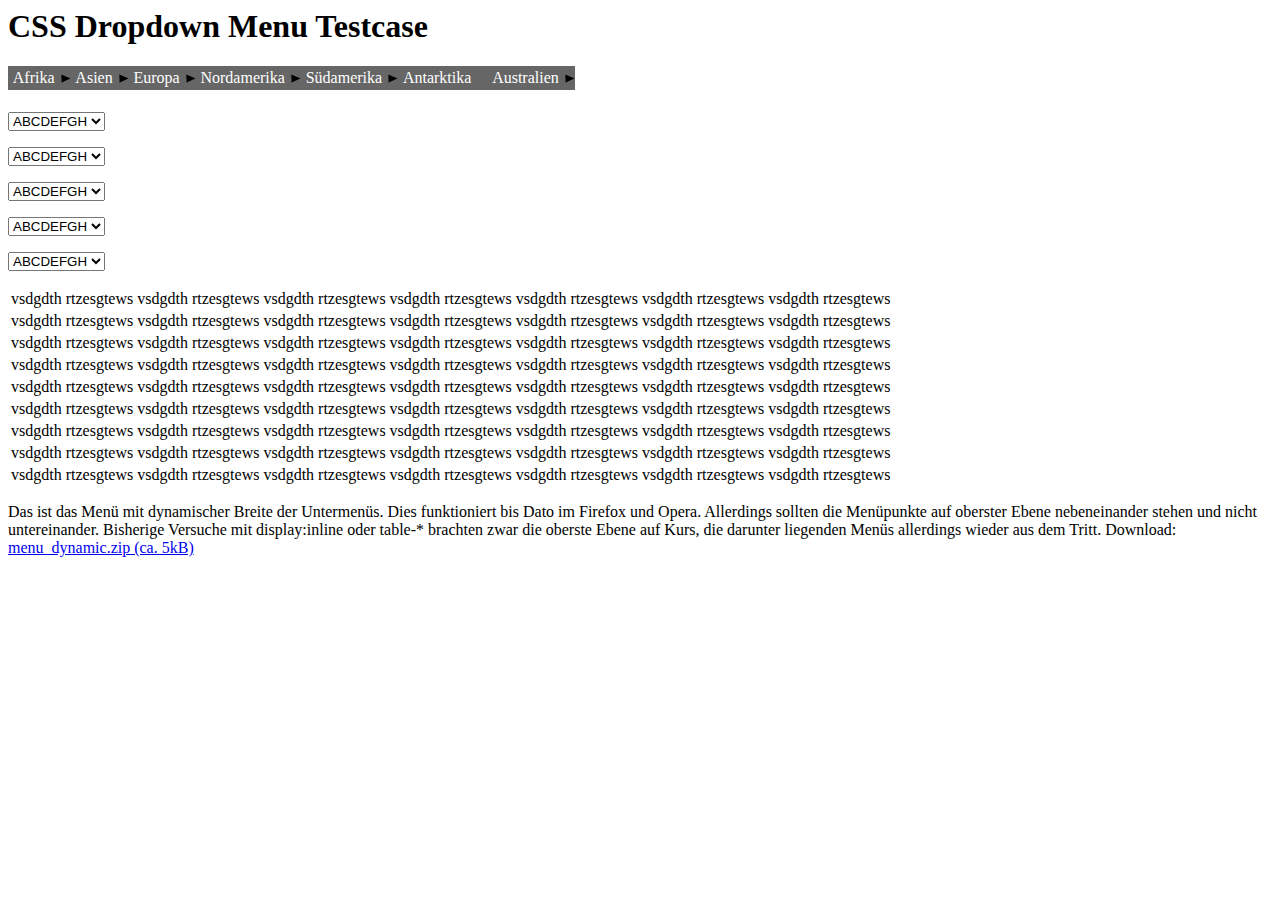
<file: trunk/modules/forms/css-menu/index.html>
<html>
	<head>
		<title>CSS Menu</title>
		<meta http-equiv="content-type" content="charset=iso-8859-15">
		<link rel="stylesheet" type="text/css" href="menu.css">
		<!--[if lte IE 7]>      <!-- Style-Anpassungen f�r IE6 -->
		<link rel="stylesheet" type="text/css" href="menu_ie6.css" />
        <![endif]-->
	</head>
	<body>

		<h1>CSS Dropdown Menu Testcase</h1>
<div class="experiment">
		<ul class="dropDownMenu">
			<li class="hasSubMenu"><a href="#">Afrika </a>
				<ul>
					<li><a href="#">Nordafrika </a></li>
					<li><a href="#">Westafrika </a></li>
					<li><a href="#">Ostafrika </a></li>
					<li><a href="#">Zentralafrika </a></li>
					<li><a href="#">S�dliches Afrika </a></li>
				</ul>
			</li>
			<li class="hasSubMenu"><a href="#">Asien </a>
				<ul>
					<li><a href="#">Nordasien </a></li>
					<li><a href="#">Ostasien </a></li>
					<li><a href="#">S�dasien </a></li>
					<li><a href="#">S�dostasien </a></li>
					<li><a href="#">Vorderasien </a></li>
					<li><a href="#">Zentralasien </a></li>
				</ul>
			</li>
			<li class="hasSubMenu"><a href="#">Europa </a>
				<ul>
					<li class="hasSubMenu"><a href="#">Westeuropa </a>
                        <ul>
                            <li><a href="#">Belgien </a></li>
                            <li class="hasSubMenu"><a href="#">Deutschland </a>
                            	<ul>
                            		<li><a href="#">Baden-W�rttemberg </a></li>
                            		<li><a href="#">Bayern </a></li>
                            		<li><a href="#">Berlin </a></li>
                            		<li><a href="#">Brandenburg </a></li>
                            		<li><a href="#">Bremen </a></li>
                            		<li><a href="#">Hamburg </a></li>
                            		<li><a href="#">Hessen </a></li>
                            		<li><a href="#">Mecklenburg-Vorpommern </a></li>
                            		<li><a href="#">Niedersachsen </a></li>
                            		<li><a href="#">Nordrhein-Westfalen </a></li>
                            		<li><a href="#">Rheinland-Pfalz </a></li>
                            		<li><a href="#">Saarland </a></li>
                            		<li class="hasSubMenu"><a href="#">Sachsen </a>
                            			<ul>
                            				<li><a href="#">Chemnitz </a></li>
                            				<li class="hasSubMenu"><a href="#">Dresden </a>
                            					<ul>
                            						<li><a href="#">Bautzen </a></li>
                            						<li><a href="#">Dresden </a></li>
                            						<li><a href="#">G�rlitz </a></li>
                            						<li><a href="#">Hoyerswerda </a></li>
                            						<li><a href="#">Kamenz </a></li>
                            						<li><a href="#">L�bau-Zittau </a></li>
                            						<li><a href="#">Mei�en </a></li>
                            						<li><a href="#">Niederschlesischer Oberlausitzkreis </a></li>
                            						<li><a href="#">Riesa-Gro�enhain </a></li>
                            						<li><a href="#">S�chsische Schweiz </a></li>
                            						<li class="hasSubMenu"><a href="#">Wei�eritzkreis </a>
                            							<ul>
                            								<li><a href="#">Altenberg </a></li>
                            								<li><a href="#">Dippoldiswalde </a></li>
                            								<li><a href="#">Freital </a></li>
                            								<li><a href="#">Geising </a></li>
                            								<li><a href="#">Glash�tte </a></li>
                            								<li><a href="#">Rabenau </a></li>
                            								<li><a href="#">Tharandt </a></li>
                            								<li><a href="#">Wilsdruff </a></li>
                            								<li><a href="#">Bannewitz </a></li>
                            								<li><a href="#">Dorfhain </a></li>
                            								<li><a href="#">Hartmannsdorf-Reichenau </a></li>
                            								<li><a href="#">Hermsdorf/Erzgebirge </a></li>
                            								<li><a href="#">H�ckendorf </a></li>
                            								<li><a href="#">Kreischa </a></li>
                            								<li><a href="#">Pretzschendorf </a></li>
                            								<li><a href="#">Reinhardskrimma </a></li>
                            								<li><a href="#">Schmiedeberg </a></li>
                            							</ul>
                            						</li>
                            					</ul>
                            				</li>
                            				<li><a href="#">Leipzig </a></li>
                            			</ul>
                            		</li>
                            		<li><a href="#">Sachsen-Anhalt </a></li>
                            		<li><a href="#">Schleswig-Holstein </a></li>
                            		<li><a href="#">Th�ringen </a></li>
                            		<li><a href="#">Mallorca </a></li>
                            	</ul>
                            </li>
                            <li><a href="#">Frankreich </a></li>
                            <li><a href="#">Liechtenstein </a></li>
                            <li><a href="#">Luxemburg </a></li>
                            <li><a href="#">Monaco </a></li>
                            <li><a href="#">Niederlande </a></li>
                            <li><a href="#">�sterreich </a></li>
                            <li><a href="#">Schweiz </a></li>
                        </ul>
					</li>
					<li><a href="#">Osteuropa </a></li>
					<li><a href="#">S�deuropa </a></li>
					<li><a href="#">Nordeuropa </a></li>
				</ul>
			</li>
			<li class="hasSubMenu"><a href="#">Nordamerika </a>
				<ul>
					<li><a href="#">Zentralamerika </a></li>
					<li><a href="#">Karibik </a></li>
				</ul>
			</li>
			<li class="hasSubMenu"><a href="#">S�damerika </a>
				<ul>
					<li><a href="#">Argentinien </a></li>
					<li><a href="#">Bolivien </a></li>
					<li><a href="#">Brasilien </a></li>
					<li><a href="#">Chile </a></li>
					<li><a href="#">Kolumbien </a></li>
					<li><a href="#">Ecuador </a></li>
					<li><a href="#">Falklandinseln </a></li>
					<li><a href="#">Guyana </a></li>
					<li><a href="#">Paraguay </a></li>
					<li><a href="#">Peru </a></li>
					<li><a href="#">Suriname </a></li>
					<li><a href="#">Uruguay </a></li>
					<li><a href="#">Venezuela </a></li>
				</ul>
			</li>
			<li><a href="#">Antarktika </a></li>
			<li class="hasSubMenu"><a href="#">Australien </a>
				<ul>
					<li><a href="#">Australien </a></li>
					<li><a href="#">Papua-Neuguinea </a></li>
					<li><a href="#">West-Neuguinea </a></li>
				</ul>
			</li>
		</ul>

		<p>
			<select id="selector"><option>ABCDEFGH</option><option>ABCDEFGH</option><option>ABCDEFGH</option><option>ABCDEFGH</option><option>ABCDEFGH</option><option>ABCDEFGH</option><option>ABCDEFGH</option></select>
		</p>

		<p>
			<select id="selector"><option>ABCDEFGH</option><option>ABCDEFGH</option><option>ABCDEFGH</option><option>ABCDEFGH</option><option>ABCDEFGH</option><option>ABCDEFGH</option><option>ABCDEFGH</option></select>
		</p>

		<p>
			<select id="selector"><option>ABCDEFGH</option><option>ABCDEFGH</option><option>ABCDEFGH</option><option>ABCDEFGH</option><option>ABCDEFGH</option><option>ABCDEFGH</option><option>ABCDEFGH</option></select>
		</p>

		<p>
			<select id="selector"><option>ABCDEFGH</option><option>ABCDEFGH</option><option>ABCDEFGH</option><option>ABCDEFGH</option><option>ABCDEFGH</option><option>ABCDEFGH</option><option>ABCDEFGH</option></select>
		</p>

		<p>
			<select id="selector"><option>ABCDEFGH</option><option>ABCDEFGH</option><option>ABCDEFGH</option><option>ABCDEFGH</option><option>ABCDEFGH</option><option>ABCDEFGH</option><option>ABCDEFGH</option></select>
		</p>

</div>


<table>
	<tr>
		<td>vsdgdth rtzesgtews</td>
		<td>vsdgdth rtzesgtews</td>
		<td>vsdgdth rtzesgtews</td>
		<td>vsdgdth rtzesgtews</td>
		<td>vsdgdth rtzesgtews</td>
		<td>vsdgdth rtzesgtews</td>
		<td>vsdgdth rtzesgtews</td>
	</tr>
	<tr>
		<td>vsdgdth rtzesgtews</td>
		<td>vsdgdth rtzesgtews</td>
		<td>vsdgdth rtzesgtews</td>
		<td>vsdgdth rtzesgtews</td>
		<td>vsdgdth rtzesgtews</td>
		<td>vsdgdth rtzesgtews</td>
		<td>vsdgdth rtzesgtews</td>
	</tr>
	<tr>
		<td>vsdgdth rtzesgtews</td>
		<td>vsdgdth rtzesgtews</td>
		<td>vsdgdth rtzesgtews</td>
		<td>vsdgdth rtzesgtews</td>
		<td>vsdgdth rtzesgtews</td>
		<td>vsdgdth rtzesgtews</td>
		<td>vsdgdth rtzesgtews</td>
	</tr>
	<tr>
		<td>vsdgdth rtzesgtews</td>
		<td>vsdgdth rtzesgtews</td>
		<td>vsdgdth rtzesgtews</td>
		<td>vsdgdth rtzesgtews</td>
		<td>vsdgdth rtzesgtews</td>
		<td>vsdgdth rtzesgtews</td>
		<td>vsdgdth rtzesgtews</td>
	</tr>
	<tr>
		<td>vsdgdth rtzesgtews</td>
		<td>vsdgdth rtzesgtews</td>
		<td>vsdgdth rtzesgtews</td>
		<td>vsdgdth rtzesgtews</td>
		<td>vsdgdth rtzesgtews</td>
		<td>vsdgdth rtzesgtews</td>
		<td>vsdgdth rtzesgtews</td>
	</tr>
	<tr>
		<td>vsdgdth rtzesgtews</td>
		<td>vsdgdth rtzesgtews</td>
		<td>vsdgdth rtzesgtews</td>
		<td>vsdgdth rtzesgtews</td>
		<td>vsdgdth rtzesgtews</td>
		<td>vsdgdth rtzesgtews</td>
		<td>vsdgdth rtzesgtews</td>
	</tr>
	<tr>
		<td>vsdgdth rtzesgtews</td>
		<td>vsdgdth rtzesgtews</td>
		<td>vsdgdth rtzesgtews</td>
		<td>vsdgdth rtzesgtews</td>
		<td>vsdgdth rtzesgtews</td>
		<td>vsdgdth rtzesgtews</td>
		<td>vsdgdth rtzesgtews</td>
	</tr>
	<tr>
		<td>vsdgdth rtzesgtews</td>
		<td>vsdgdth rtzesgtews</td>
		<td>vsdgdth rtzesgtews</td>
		<td>vsdgdth rtzesgtews</td>
		<td>vsdgdth rtzesgtews</td>
		<td>vsdgdth rtzesgtews</td>
		<td>vsdgdth rtzesgtews</td>
	</tr>
	<tr>
		<td>vsdgdth rtzesgtews</td>
		<td>vsdgdth rtzesgtews</td>
		<td>vsdgdth rtzesgtews</td>
		<td>vsdgdth rtzesgtews</td>
		<td>vsdgdth rtzesgtews</td>
		<td>vsdgdth rtzesgtews</td>
		<td>vsdgdth rtzesgtews</td>
	</tr>
</table>
		<p>
Das ist das Men� mit dynamischer Breite der Untermen�s. Dies
funktioniert bis Dato im Firefox und Opera. Allerdings sollten die
Men�punkte auf oberster Ebene nebeneinander stehen und nicht
untereinander. Bisherige Versuche mit display:inline oder table-*
brachten zwar die oberste Ebene auf Kurs, die darunter liegenden Men�s
allerdings wieder aus dem Tritt. Download: <a href="http://silice.de/css-design/dropdown-menu/dynamic/menu_dynamic.zip">menu_dynamic.zip (ca. 5kB)</a>
		</p>
		<script type="text/javascript">
		<!--
			auswahl = document.getElementsByTagName('li');
			for(var i = 0; i < auswahl.length; i++) {

				if(auswahl[i].className == null || auswahl[i].className != 'hasSubMenu') {
					continue;
				}

				// get the first ul inside of the element
				for(var j = 0; j < auswahl[i].childNodes.length; j++) {
					if(auswahl[i].childNodes[j].nodeName == 'UL') {
						child = auswahl[i].childNodes[j];
						break;
					}
				}

				ul = child;

				// set visibility of ul to hidden
				ul.style.visibility = 'hidden';

				// set display of ul to block
				ul.style.display = 'block';

				// get the size of the ul
				width = ul.offsetWidth;
				height = ul.offsetHeight;

				// create the iframe
				iframe = document.createElement('iframe');
				iframe.setAttribute('frameborder', 0);

				// set the size of the iframe to the size of the ul
				iframe.setAttribute('width', width);
				iframe.setAttribute('height', height);

				// add the iframe to the ul
				firstListElement = ul.childNodes[0];
				ul.insertBefore(iframe, firstListElement);


				// set display of ul to none
				ul.style.display = '';

				// set visibility of ul to visible
				ul.style.visibility = 'visible';
			}
			-->
		</script>


	</body></html>
</file>
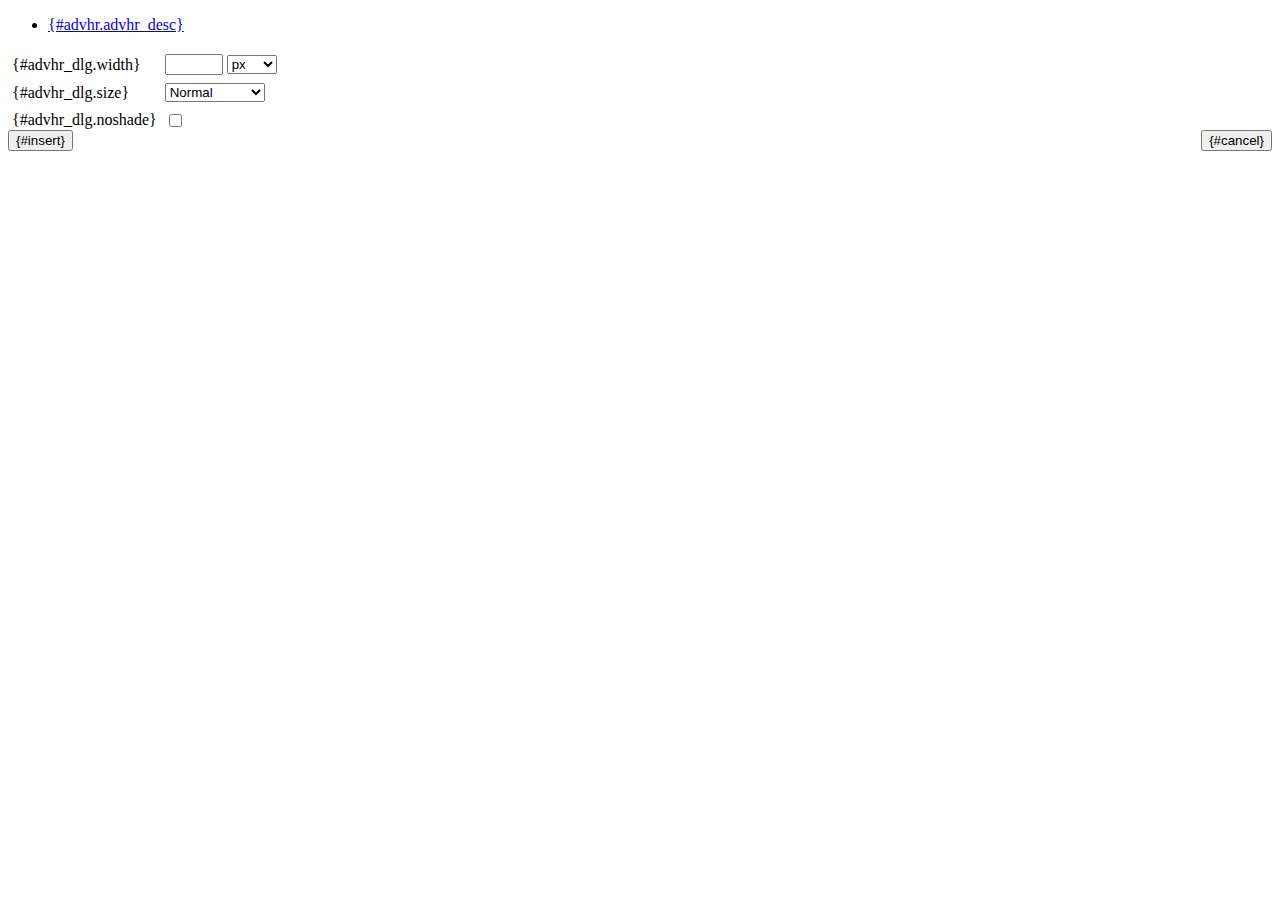
<file: trunk/modules/forms/js/tiny_mce/plugins/advhr/rule.htm>
<!DOCTYPE html PUBLIC "-//W3C//DTD XHTML 1.0 Strict//EN" "http://www.w3.org/TR/xhtml1/DTD/xhtml1-strict.dtd">
<html xmlns="http://www.w3.org/1999/xhtml">
<head>
	<title>{#advhr.advhr_desc}</title>
	<script type="text/javascript" src="../../tiny_mce_popup.js"></script>
	<script type="text/javascript" src="js/rule.js"></script>
	<script type="text/javascript" src="../../utils/mctabs.js"></script>
	<script type="text/javascript" src="../../utils/form_utils.js"></script>
	<link href="css/advhr.css" rel="stylesheet" type="text/css" />
	<base target="_self" />
</head>
<body>
<form onsubmit="AdvHRDialog.update();return false;" action="#">
	<div class="tabs">
		<ul>
			<li id="general_tab" class="current"><span><a href="javascript:mcTabs.displayTab('general_tab','general_panel');" onmousedown="return false;">{#advhr.advhr_desc}</a></span></li>
		</ul>
	</div>

	<div class="panel_wrapper">
		<div id="general_panel" class="panel current">
			<table border="0" cellpadding="4" cellspacing="0">
                    <tr>
                        <td><label for="width">{#advhr_dlg.width}</label></td>
                        <td nowrap="nowrap">
                            <input id="width" name="width" type="text" value="" />
                            <select name="width2" id="width2">
                                <option value="">px</option>
                                <option value="%">%</option>
                            </select>
                        </td>
                    </tr>
                    <tr>
                        <td><label for="size">{#advhr_dlg.size}</label></td>
                        <td><select id="size" name="size">
                            <option value="">Normal</option>
                            <option value="1">1</option>
                            <option value="2">2</option>
                            <option value="3">3</option>
                            <option value="4">4</option>
                            <option value="5">5</option>
                        </select></td>
                    </tr>
                    <tr>
                        <td><label for="noshade">{#advhr_dlg.noshade}</label></td>
                        <td><input type="checkbox" name="noshade" id="noshade" class="radio" /></td>
                    </tr>
            </table>
		</div>
	</div>

	<div class="mceActionPanel">
		<div style="float: left">
			<input type="button" id="insert" name="insert" value="{#insert}" onclick="AdvHRDialog.update();" />
		</div>

		<div style="float: right">
			<input type="button" id="cancel" name="cancel" value="{#cancel}" onclick="tinyMCEPopup.close();" />
		</div>
	</div>
</form>
</body>
</html>
</file>
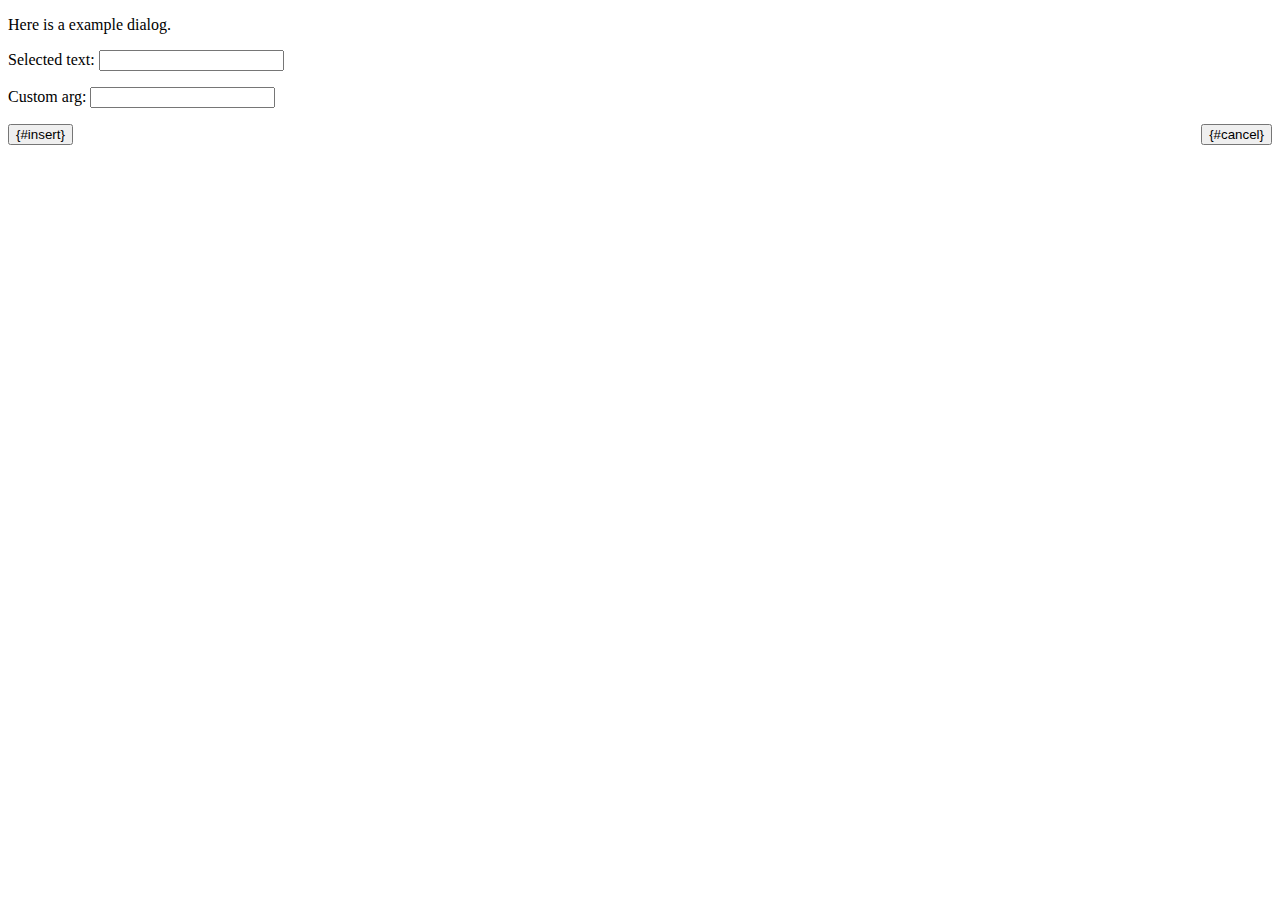
<file: trunk/modules/forms/js/tiny_mce/plugins/example/dialog.htm>
<!DOCTYPE html PUBLIC "-//W3C//DTD XHTML 1.0 Strict//EN" "http://www.w3.org/TR/xhtml1/DTD/xhtml1-strict.dtd">
<html xmlns="http://www.w3.org/1999/xhtml">
<head>
	<title>{#example_dlg.title}</title>
	<script type="text/javascript" src="../../tiny_mce_popup.js"></script>
	<script type="text/javascript" src="js/dialog.js"></script>
</head>
<body>

<form onsubmit="ExampleDialog.insert();return false;" action="#">
	<p>Here is a example dialog.</p>
	<p>Selected text: <input id="someval" name="someval" type="text" class="text" /></p>
	<p>Custom arg: <input id="somearg" name="somearg" type="text" class="text" /></p>

	<div class="mceActionPanel">
		<div style="float: left">
			<input type="button" id="insert" name="insert" value="{#insert}" onclick="ExampleDialog.insert();" />
		</div>

		<div style="float: right">
			<input type="button" id="cancel" name="cancel" value="{#cancel}" onclick="tinyMCEPopup.close();" />
		</div>
	</div>
</form>

</body>
</html>
</file>
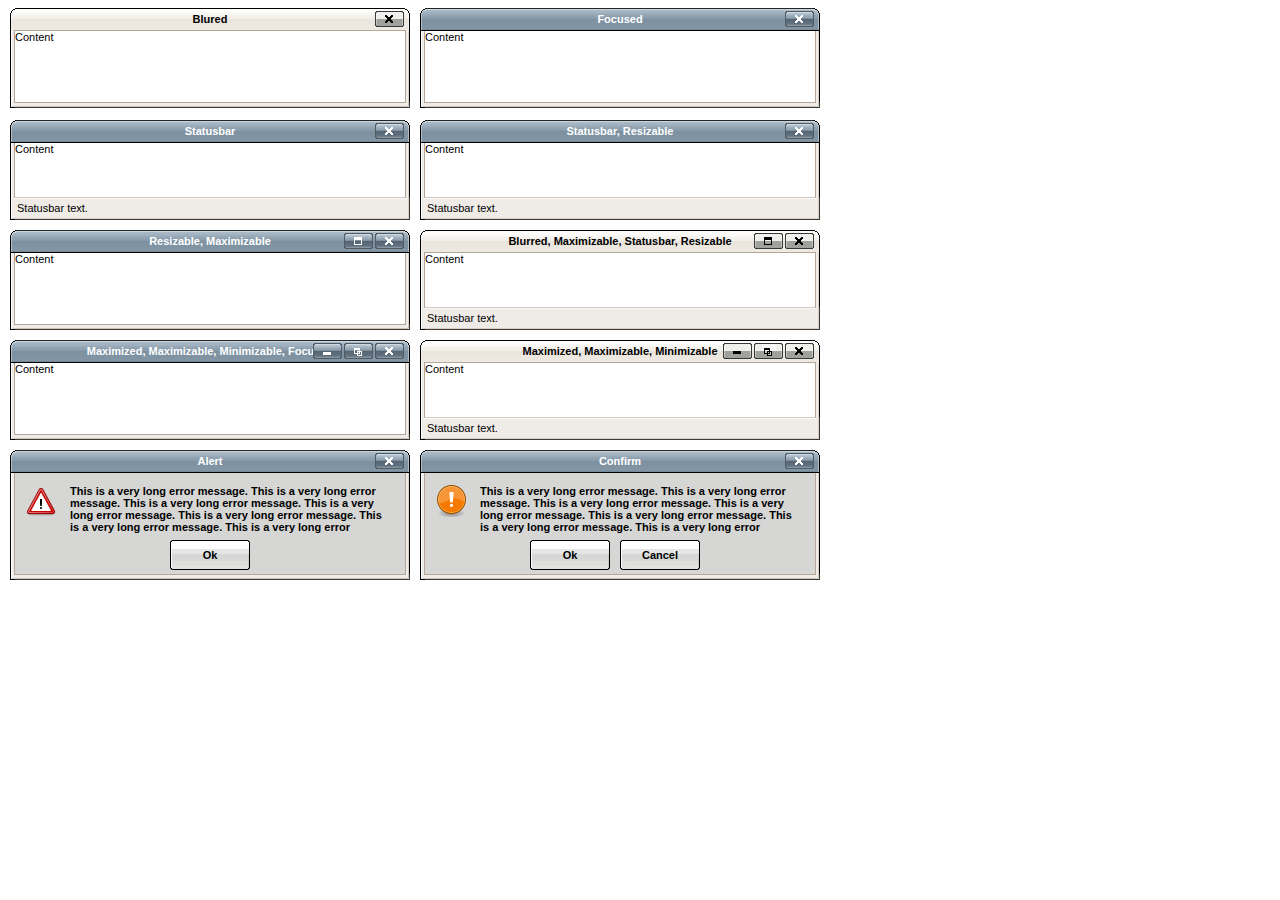
<file: trunk/modules/forms/js/tiny_mce/plugins/inlinepopups/template.htm>
<!-- <!DOCTYPE html PUBLIC "-//W3C//DTD XHTML 1.0 Strict//EN" "http://www.w3.org/TR/xhtml1/DTD/xhtml1-strict.dtd"> -->
<html xmlns="http://www.w3.org/1999/xhtml">
<head>
<title>Template for dialogs</title>
<link rel="stylesheet" type="text/css" href="skins/clearlooks2/window.css" />
</head>
<body>

<div class="mceEditor">
	<div class="clearlooks2" style="width:400px; height:100px; left:10px;">
		<div class="wrapper">
			<div class="top">
				<div class="left"></div>
				<div class="center"></div>
				<div class="right"></div>
				<span>Blured</span>
			</div>

			<div class="middle">
				<div class="left"></div>
				<span>Content</span>
				<div class="right"></div>
			</div>

			<div class="bottom">
				<div class="left"></div>
				<div class="center"></div>
				<div class="right"></div>
				<span>Statusbar text.</span>
			</div>

			<a class="move" href="#"></a>
			<a class="min" href="#"></a>
			<a class="max" href="#"></a>
			<a class="med" href="#"></a>
			<a class="close" href="#"></a>
			<a class="resize resize-n" href="#"></a>
			<a class="resize resize-s" href="#"></a>
			<a class="resize resize-w" href="#"></a>
			<a class="resize resize-e" href="#"></a>
			<a class="resize resize-nw" href="#"></a>
			<a class="resize resize-ne" href="#"></a>
			<a class="resize resize-sw" href="#"></a>
			<a class="resize resize-se" href="#"></a>
		</div>
	</div>

	<div class="clearlooks2" style="width:400px; height:100px; left:420px;">
		<div class="wrapper movable focus">
			<div class="top">
				<div class="left"></div>
				<div class="center"></div>
				<div class="right"></div>
				<span>Focused</span>
			</div>

			<div class="middle">
				<div class="left"></div>
				<span>Content</span>
				<div class="right"></div>
			</div>

			<div class="bottom">
				<div class="left"></div>
				<div class="center"></div>
				<div class="right"></div>
				<span>Statusbar text.</span>
			</div>

			<a class="move" href="#"></a>
			<a class="min" href="#"></a>
			<a class="max" href="#"></a>
			<a class="med" href="#"></a>
			<a class="close" href="#"></a>
			<a class="resize resize-n" href="#"></a>
			<a class="resize resize-s" href="#"></a>
			<a class="resize resize-w" href="#"></a>
			<a class="resize resize-e" href="#"></a>
			<a class="resize resize-nw" href="#"></a>
			<a class="resize resize-ne" href="#"></a>
			<a class="resize resize-sw" href="#"></a>
			<a class="resize resize-se" href="#"></a>
		</div>
	</div>

	<div class="clearlooks2" style="width:400px; height:100px; left:10px; top:120px;">
		<div class="wrapper movable focus statusbar">
			<div class="top">
				<div class="left"></div>
				<div class="center"></div>
				<div class="right"></div>
				<span>Statusbar</span>
			</div>

			<div class="middle">
				<div class="left"></div>
				<span>Content</span>
				<div class="right"></div>
			</div>

			<div class="bottom">
				<div class="left"></div>
				<div class="center"></div>
				<div class="right"></div>
				<span>Statusbar text.</span>
			</div>

			<a class="move" href="#"></a>
			<a class="min" href="#"></a>
			<a class="max" href="#"></a>
			<a class="med" href="#"></a>
			<a class="close" href="#"></a>
			<a class="resize resize-n" href="#"></a>
			<a class="resize resize-s" href="#"></a>
			<a class="resize resize-w" href="#"></a>
			<a class="resize resize-e" href="#"></a>
			<a class="resize resize-nw" href="#"></a>
			<a class="resize resize-ne" href="#"></a>
			<a class="resize resize-sw" href="#"></a>
			<a class="resize resize-se" href="#"></a>
		</div>
	</div>

	<div class="clearlooks2" style="width:400px; height:100px; left:420px; top:120px;">
		<div class="wrapper movable focus statusbar resizable">
			<div class="top">
				<div class="left"></div>
				<div class="center"></div>
				<div class="right"></div>
				<span>Statusbar, Resizable</span>
			</div>

			<div class="middle">
				<div class="left"></div>
				<span>Content</span>
				<div class="right"></div>
			</div>

			<div class="bottom">
				<div class="left"></div>
				<div class="center"></div>
				<div class="right"></div>
				<span>Statusbar text.</span>
			</div>

			<a class="move" href="#"></a>
			<a class="min" href="#"></a>
			<a class="max" href="#"></a>
			<a class="med" href="#"></a>
			<a class="close" href="#"></a>
			<a class="resize resize-n" href="#"></a>
			<a class="resize resize-s" href="#"></a>
			<a class="resize resize-w" href="#"></a>
			<a class="resize resize-e" href="#"></a>
			<a class="resize resize-nw" href="#"></a>
			<a class="resize resize-ne" href="#"></a>
			<a class="resize resize-sw" href="#"></a>
			<a class="resize resize-se" href="#"></a>
		</div>
	</div>

	<div class="clearlooks2" style="width:400px; height:100px; left:10px; top:230px;">
		<div class="wrapper movable focus resizable maximizable">
			<div class="top">
				<div class="left"></div>
				<div class="center"></div>
				<div class="right"></div>
				<span>Resizable, Maximizable</span>
			</div>

			<div class="middle">
				<div class="left"></div>
				<span>Content</span>
				<div class="right"></div>
			</div>

			<div class="bottom">
				<div class="left"></div>
				<div class="center"></div>
				<div class="right"></div>
				<span>Statusbar text.</span>
			</div>

			<a class="move" href="#"></a>
			<a class="min" href="#"></a>
			<a class="max" href="#"></a>
			<a class="med" href="#"></a>
			<a class="close" href="#"></a>
			<a class="resize resize-n" href="#"></a>
			<a class="resize resize-s" href="#"></a>
			<a class="resize resize-w" href="#"></a>
			<a class="resize resize-e" href="#"></a>
			<a class="resize resize-nw" href="#"></a>
			<a class="resize resize-ne" href="#"></a>
			<a class="resize resize-sw" href="#"></a>
			<a class="resize resize-se" href="#"></a>
		</div>
	</div>

	<div class="clearlooks2" style="width:400px; height:100px; left:420px; top:230px;">
		<div class="wrapper movable statusbar resizable maximizable">
			<div class="top">
				<div class="left"></div>
				<div class="center"></div>
				<div class="right"></div>
				<span>Blurred, Maximizable, Statusbar, Resizable</span>
			</div>

			<div class="middle">
				<div class="left"></div>
				<span>Content</span>
				<div class="right"></div>
			</div>

			<div class="bottom">
				<div class="left"></div>
				<div class="center"></div>
				<div class="right"></div>
				<span>Statusbar text.</span>
			</div>

			<a class="move" href="#"></a>
			<a class="min" href="#"></a>
			<a class="max" href="#"></a>
			<a class="med" href="#"></a>
			<a class="close" href="#"></a>
			<a class="resize resize-n" href="#"></a>
			<a class="resize resize-s" href="#"></a>
			<a class="resize resize-w" href="#"></a>
			<a class="resize resize-e" href="#"></a>
			<a class="resize resize-nw" href="#"></a>
			<a class="resize resize-ne" href="#"></a>
			<a class="resize resize-sw" href="#"></a>
			<a class="resize resize-se" href="#"></a>
		</div>
	</div>

	<div class="clearlooks2" style="width:400px; height:100px; left:10px; top:340px;">
		<div class="wrapper movable focus resizable maximized minimizable maximizable">
			<div class="top">
				<div class="left"></div>
				<div class="center"></div>
				<div class="right"></div>
				<span>Maximized, Maximizable, Minimizable, Focused</span>
			</div>

			<div class="middle">
				<div class="left"></div>
				<span>Content</span>
				<div class="right"></div>
			</div>

			<div class="bottom">
				<div class="left"></div>
				<div class="center"></div>
				<div class="right"></div>
				<span>Statusbar text.</span>
			</div>

			<a class="move" href="#"></a>
			<a class="min" href="#"></a>
			<a class="max" href="#"></a>
			<a class="med" href="#"></a>
			<a class="close" href="#"></a>
			<a class="resize resize-n" href="#"></a>
			<a class="resize resize-s" href="#"></a>
			<a class="resize resize-w" href="#"></a>
			<a class="resize resize-e" href="#"></a>
			<a class="resize resize-nw" href="#"></a>
			<a class="resize resize-ne" href="#"></a>
			<a class="resize resize-sw" href="#"></a>
			<a class="resize resize-se" href="#"></a>
		</div>
	</div>

	<div class="clearlooks2" style="width:400px; height:100px; left:420px; top:340px;">
		<div class="wrapper movable statusbar resizable maximized minimizable maximizable">
			<div class="top">
				<div class="left"></div>
				<div class="center"></div>
				<div class="right"></div>
				<span>Maximized, Maximizable, Minimizable</span>
			</div>

			<div class="middle">
				<div class="left"></div>
				<span>Content</span>
				<div class="right"></div>
			</div>

			<div class="bottom">
				<div class="left"></div>
				<div class="center"></div>
				<div class="right"></div>
				<span>Statusbar text.</span>
			</div>

			<a class="move" href="#"></a>
			<a class="min" href="#"></a>
			<a class="med" href="#"></a>
			<a class="max" href="#"></a>
			<a class="close" href="#"></a>
			<a class="resize resize-n" href="#"></a>
			<a class="resize resize-s" href="#"></a>
			<a class="resize resize-w" href="#"></a>
			<a class="resize resize-e" href="#"></a>
			<a class="resize resize-nw" href="#"></a>
			<a class="resize resize-ne" href="#"></a>
			<a class="resize resize-sw" href="#"></a>
			<a class="resize resize-se" href="#"></a>
		</div>
	</div>

	<div class="clearlooks2" style="width:400px; height:130px; left:10px; top:450px;">
		<div class="wrapper movable focus modal alert">
			<div class="top">
				<div class="left"></div>
				<div class="center"></div>
				<div class="right"></div>
				<span>Alert</span>
			</div>

			<div class="middle">
				<div class="left"></div>
				<span>
					This is a very long error message. This is a very long error message.
					This is a very long error message. This is a very long error message.
					This is a very long error message. This is a very long error message.
					This is a very long error message. This is a very long error message.
					This is a very long error message. This is a very long error message.
					This is a very long error message. This is a very long error message.
				</span>
				<div class="right"></div>
				<div class="icon"></div>
			</div>

			<div class="bottom">
				<div class="left"></div>
				<div class="center"></div>
				<div class="right"></div>
			</div>

			<a class="move" href="#"></a>
			<a class="button ok" href="#">Ok</a>
			<a class="close" href="#"></a>
		</div>
	</div>

	<div class="clearlooks2" style="width:400px; height:130px; left:420px; top:450px;">
		<div class="wrapper movable focus modal confirm">
			<div class="top">
				<div class="left"></div>
				<div class="center"></div>
				<div class="right"></div>
				<span>Confirm</span>
			</div>

			<div class="middle">
				<div class="left"></div>
				<span>
					This is a very long error message. This is a very long error message.
					This is a very long error message. This is a very long error message.
					This is a very long error message. This is a very long error message.
					This is a very long error message. This is a very long error message.
					This is a very long error message. This is a very long error message.
					This is a very long error message. This is a very long error message.
					</span>
				<div class="right"></div>
				<div class="icon"></div>
			</div>

			<div class="bottom">
				<div class="left"></div>
				<div class="center"></div>
				<div class="right"></div>
			</div>

			<a class="move" href="#"></a>
			<a class="button ok" href="#">Ok</a>
			<a class="button cancel" href="#">Cancel</a>
			<a class="close" href="#"></a>
		</div>
	</div>
</div>

</body>
</html>
</file>
<file: trunk/modules/forms/css-menu/menu.css>
/********************
 ***   Struktur   ***
 ********************/

ul.dropDownMenu {
	margin:0;
	padding:0;
	list-style-type:none;
	height: 30px;
	width: 100%;
}


ul.dropDownMenu ul {

	margin: 0;
	padding: 0;

	list-style-type: none;
	display: none;
}


ul.dropDownMenu ul li:hover a {
}

ul.dropDownMenu li {
	position:relative;
	float:left;
}

ul.dropDownMenu li ul li {
	float:none;
}

ul.dropDownMenu li a {

	display: block;
}


ul.dropDownMenu li:hover > ul {
	display: block;
	position: absolute;
	top: 1.5em;
}

ul.dropDownMenu li ul li:hover > ul {
	display:block;
	position:absolute;
	left: 100%;
	top: 0;
}

/******************
 ***   Farben   ***
 ******************/
ul.dropDownMenu li,
ul.dropDownMenu ul {
	background-color:#666;
}

ul.dropDownMenu li.hasSubmenu {
	background-image:url(arrow.png);
	background-repeat:no-repeat;
	background-position:right 0.5em;
}

ul.dropDownMenu a {
	color:white;
	padding: 0.1em 1em 0.1em 0.3em;
	line-height: 1.3em;
	text-decoration: none;
	white-space: nowrap;
}
</file>
<file: trunk/modules/forms/css-menu/menu_ie6.css>
body {
	behavior:url("csshover2.htc");
}


ul.dropDownMenu li:hover ul li a { display: inline-block; }
ul.dropDownMenu li:hover ul { display: block; position: absolute; top: 1.5em; }
ul.dropDownMenu li ul li:hover ul { left: 100%; top: 0; }


ul.dropDownMenu { z-index: 2; }
select { z-index: -2; }
iframe { z-index: -1; width: 100%; border: 0; background: transparent; position: absolute; }







/* Due to IE6's lack of support for the > operator */
ul.dropDownMenu li:hover ul { display:block; }
ul.dropDownMenu li:hover ul ul { display:none; }

ul.dropDownMenu ul li:hover ul { display:block; }
ul.dropDownMenu ul li:hover ul ul { display:none; }

ul.dropDownMenu ul ul li:hover ul { display:block; }
ul.dropDownMenu ul ul li:hover ul ul { display:none; }

ul.dropDownMenu ul ul ul li:hover ul { display:block; }
ul.dropDownMenu ul ul ul li:hover ul ul { display:none; }

ul.dropDownMenu ul ul ul ul li:hover ul { display:block; }
ul.dropDownMenu ul ul ul ul li:hover ul ul { display:none; }

ul.dropDownMenu ul ul ul ul ul li:hover ul { display:block; }
ul.dropDownMenu ul ul ul ul ul li:hover ul ul { display:none; }

ul.dropDownMenu ul ul ul ul ul ul li:hover ul { display:block; }
ul.dropDownMenu ul ul ul ul ul ul li:hover ul ul { display:none; }

ul.dropDownMenu ul ul ul ul ul ul ul li:hover ul { display:block; }
ul.dropDownMenu ul ul ul ul ul ul ul li:hover ul ul { display:none; }

ul.dropDownMenu ul ul ul ul ul ul ul ul li:hover ul { display:block; }
ul.dropDownMenu ul ul ul ul ul ul ul ul li:hover ul ul { display:none; }

ul.dropDownMenu ul ul ul ul ul ul ul ul ul li:hover ul { display:block; }
ul.dropDownMenu ul ul ul ul ul ul ul ul ul li:hover ul ul { display:none; }

ul.dropDownMenu ul ul ul ul ul ul ul ul ul ul li:hover ul { display:block; }
ul.dropDownMenu ul ul ul ul ul ul ul ul ul ul li:hover ul ul { display:none; }
</file>
<file: trunk/modules/forms/js/tiny_mce/plugins/advhr/css/advhr.css>
input.radio {border:1px none #000; background:transparent; vertical-align:middle;}
.panel_wrapper div.current {height:80px;}
#width {width:50px; vertical-align:middle;}
#width2 {width:50px; vertical-align:middle;}
#size {width:100px;}
</file>
<file: trunk/modules/forms/js/tiny_mce/plugins/inlinepopups/skins/clearlooks2/window.css>
/* Clearlooks 2 */

/* General */
.clearlooks2 div, .clearlooks2 span, .clearlooks2 a {position:absolute; border:0; padding:0; margin:0; background:transparent; font-family:Arial,Verdana; font-size:11px; color:#000; text-decoration:none; font-weight:normal; width:auto; height:auto; overflow:hidden; display:block}
.clearlooks2 {position:absolute}
.clearlooks2 .wrapper {position:static}
.mceEventBlocker {position:absolute; left:0; top:0; background:url(img/horizontal.gif) no-repeat 0 -75px; width:100%; height:100%}
.clearlooks2 .placeholder {border:1px solid #000; background:#888; top:0; left:0; opacity:0.5; filter:alpha(opacity=50)}

/* Top */
.clearlooks2 .top, .clearlooks2 .top div {top:0; width:100%; height:23px}
.clearlooks2 .top .left {width:6px; background:url(img/corners.gif)}
.clearlooks2 .top .center {right:6px; width:100%; height:23px; background:url(img/horizontal.gif) 12px 0; clip:rect(auto auto auto 12px)}
.clearlooks2 .top .right {right:0; width:6px; height:23px; background:url(img/corners.gif) -12px 0}
.clearlooks2 .top span {width:100%; text-align:center; vertical-align:middle; line-height:23px; font-weight:bold}
.clearlooks2 .focus .top .left {background:url(img/corners.gif) -6px 0}
.clearlooks2 .focus .top .center {background:url(img/horizontal.gif) 0 -23px}
.clearlooks2 .focus .top .right {background:url(img/corners.gif) -18px 0}
.clearlooks2 .focus .top span {color:#FFF}

/* Middle */
.clearlooks2 .middle, .clearlooks2 .middle div {top:0}
.clearlooks2 .middle {width:100%; height:100%; clip:rect(23px auto auto auto)}
.clearlooks2 .middle .left {left:0; width:5px; height:100%; background:url(img/vertical.gif) -5px 0}
.clearlooks2 .middle span {top:23px; left:5px; width:100%; height:100%; background:#FFF}
.clearlooks2 .middle .right {right:0; width:5px; height:100%; background:url(img/vertical.gif)}

/* Bottom */
.clearlooks2 .bottom, .clearlooks2 .bottom div {height:6px}
.clearlooks2 .bottom {left:0; bottom:0; width:100%}
.clearlooks2 .bottom div {top:0}
.clearlooks2 .bottom .left {left:0; width:5px; background:url(img/corners.gif) -34px -6px}
.clearlooks2 .bottom .center {left:5px; width:100%; background:url(img/horizontal.gif) 0 -46px}
.clearlooks2 .bottom .right {right:0; width:5px; background: url(img/corners.gif) -34px 0}
.clearlooks2 .bottom span {display:none}
.clearlooks2 .statusbar .bottom, .clearlooks2 .statusbar .bottom div {height:23px}
.clearlooks2 .statusbar .bottom .left {background:url(img/corners.gif) -29px 0}
.clearlooks2 .statusbar .bottom .center {background:url(img/horizontal.gif) 0 -52px}
.clearlooks2 .statusbar .bottom .right {background:url(img/corners.gif) -24px 0}
.clearlooks2 .statusbar .bottom span {display:block; left:7px; font-family:Arial, Verdana; font-size:11px; line-height:23px}

/* Actions */
.clearlooks2 a {width:29px; height:16px; top:3px;}
.clearlooks2 .close {right:6px; background:url(img/buttons.gif) -87px 0}
.clearlooks2 .min {display:none; right:68px; background:url(img/buttons.gif) 0 0}
.clearlooks2 .med {display:none; right:37px; background:url(img/buttons.gif) -29px 0}
.clearlooks2 .max {display:none; right:37px; background:url(img/buttons.gif) -58px 0}
.clearlooks2 .move {display:none;width:100%;cursor:move;background:url(img/corners.gif) no-repeat -100px -100px}
.clearlooks2 .movable .move {display:block}
.clearlooks2 .focus .close {right:6px; background:url(img/buttons.gif) -87px -16px}
.clearlooks2 .focus .min {right:68px; background:url(img/buttons.gif) 0 -16px}
.clearlooks2 .focus .med {right:37px; background:url(img/buttons.gif) -29px -16px}
.clearlooks2 .focus .max {right:37px; background:url(img/buttons.gif) -58px -16px}
.clearlooks2 .focus .close:hover {right:6px; background:url(img/buttons.gif) -87px -32px}
.clearlooks2 .focus .close:hover {right:6px; background:url(img/buttons.gif) -87px -32px}
.clearlooks2 .focus .min:hover {right:68px; background:url(img/buttons.gif) 0 -32px}
.clearlooks2 .focus .med:hover {right:37px; background:url(img/buttons.gif) -29px -32px}
.clearlooks2 .focus .max:hover {right:37px; background:url(img/buttons.gif) -58px -32px}

/* Resize */
.clearlooks2 .resize {top:auto; left:auto; display:none; width:5px; height:5px; background:url(img/horizontal.gif) no-repeat 0 -75px}
.clearlooks2 .resizable .resize {display:block}
.clearlooks2 .resizable .min, .clearlooks2 .max {display:none}
.clearlooks2 .minimizable .min {display:block}
.clearlooks2 .maximizable .max {display:block}
.clearlooks2 .maximized .med {display:block}
.clearlooks2 .maximized .max {display:none}
.clearlooks2 a.resize-n {top:0; left:0; width:100%; cursor:n-resize}
.clearlooks2 a.resize-nw {top:0; left:0; cursor:nw-resize}
.clearlooks2 a.resize-ne {top:0; right:0; cursor:ne-resize}
.clearlooks2 a.resize-w {top:0; left:0; height:100%; cursor:w-resize;}
.clearlooks2 a.resize-e {top:0; right:0; height:100%; cursor:e-resize}
.clearlooks2 a.resize-s {bottom:0; left:0; width:100%; cursor:s-resize}
.clearlooks2 a.resize-sw {bottom:0; left:0; cursor:sw-resize}
.clearlooks2 a.resize-se {bottom:0; right:0; cursor:se-resize}

/* Alert/Confirm */
.clearlooks2 .button {font-weight:bold; bottom:10px; width:80px; height:30px; background:url(img/button.gif); line-height:30px; vertical-align:middle; text-align:center; outline:0}
.clearlooks2 .middle .icon {left:15px; top:35px; width:32px; height:32px}
.clearlooks2 .alert .middle span, .clearlooks2 .confirm .middle span {background:transparent;left:60px; top:35px; width:320px; height:50px; font-weight:bold; overflow:auto; white-space:normal}
.clearlooks2 a:hover {font-weight:bold;}
.clearlooks2 .alert .middle, .clearlooks2 .confirm .middle {background:#D6D7D5}
.clearlooks2 .alert .ok {left:50%; top:auto; margin-left: -40px}
.clearlooks2 .alert .icon {background:url(img/alert.gif)}
.clearlooks2 .confirm .ok {left:50%; top:auto; margin-left: -90px}
.clearlooks2 .confirm .cancel {left:50%; top:auto}
.clearlooks2 .confirm .icon {background:url(img/confirm.gif)}
</file>
